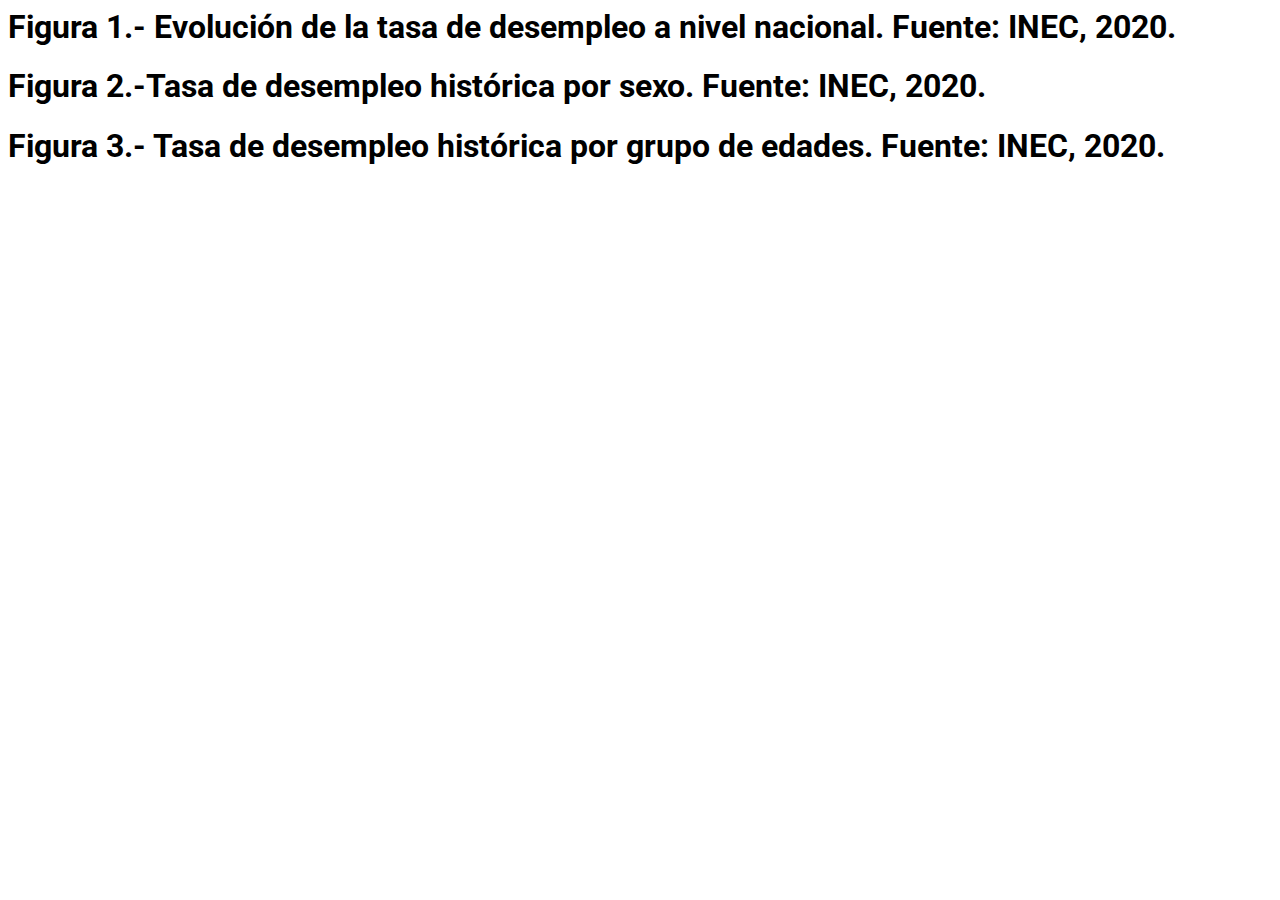
<file: index.html>
<html>

<head>
    <!-- Cargar Scripts -->
    <script src="https://d3js.org/d3.v5.js"></script>
    <!-- Cargar estilos -->
    <link rel="stylesheet" href="https://fonts.googleapis.com/css?family=Roboto">
    <link rel="stylesheet" href="css/style.css">


</head>

<body>
    <h1 style="font-family: 'Roboto', sans-serif;">Figura 1.- Evolución de la tasa de desempleo a nivel nacional.
        Fuente: INEC, 2020.</h1>
    <div id="chart-area3">
        <div id="tooltip2" class="hidden">
            <p>Año: <span id="year"></span></p>
            <p>Genero: <span id="gender"></span></p>
        </div>
    </div>
    <h1 style="font-family: 'Roboto', sans-serif;">Figura 2.-Tasa de desempleo histórica por sexo. Fuente: INEC, 2020.
    </h1>
    <div id="chart-area1"></div>
    <h1 style="font-family: 'Roboto', sans-serif;">Figura 3.- Tasa de desempleo histórica por grupo de edades. Fuente:
        INEC, 2020.</h1>
    <div id="chart-area2"></div>

    <!-- Figura 1 -->
    <script src="js/stackedbar-script.js"></script>
    <!-- Figura 3 -->
    <script src="js/histogram-script.js"></script>
    <!-- figura 2 -->
    <script src="js/trend-script.js"></script>

</body>

</html>
</file>
<file: css/style.css>
.tooltip {
    position: absolute;
    background: white;
    width:200px;
    pointer-events: none;
}

#tooltip2 {
    position: absolute;
    width: 200px;
    height: auto;
    padding: 10px;
    background-color: lightblue;
    -webkit-border-radius: 10px;
    -moz-border-radius: 10px;
    border-radius: 10px;
    -webkit-box-shadow: 4px 4px 10px rgba(0, 0, 0, 0.4);
    -moz-box-shadow: 4px 4px 10px rgba(0, 0, 0, 0.4);
    box-shadow: 4px 4px 10px rgba(0, 0, 0, 0.4);
    pointer-events: none;
  }
  
  #tooltip2.hidden {
    display: none;
  }
  
  #tooltip2 p {
    margin: 0;
    font-family: sans-serif;
    font-size: 16px;
    line-height: 16px;
  }
</file>
